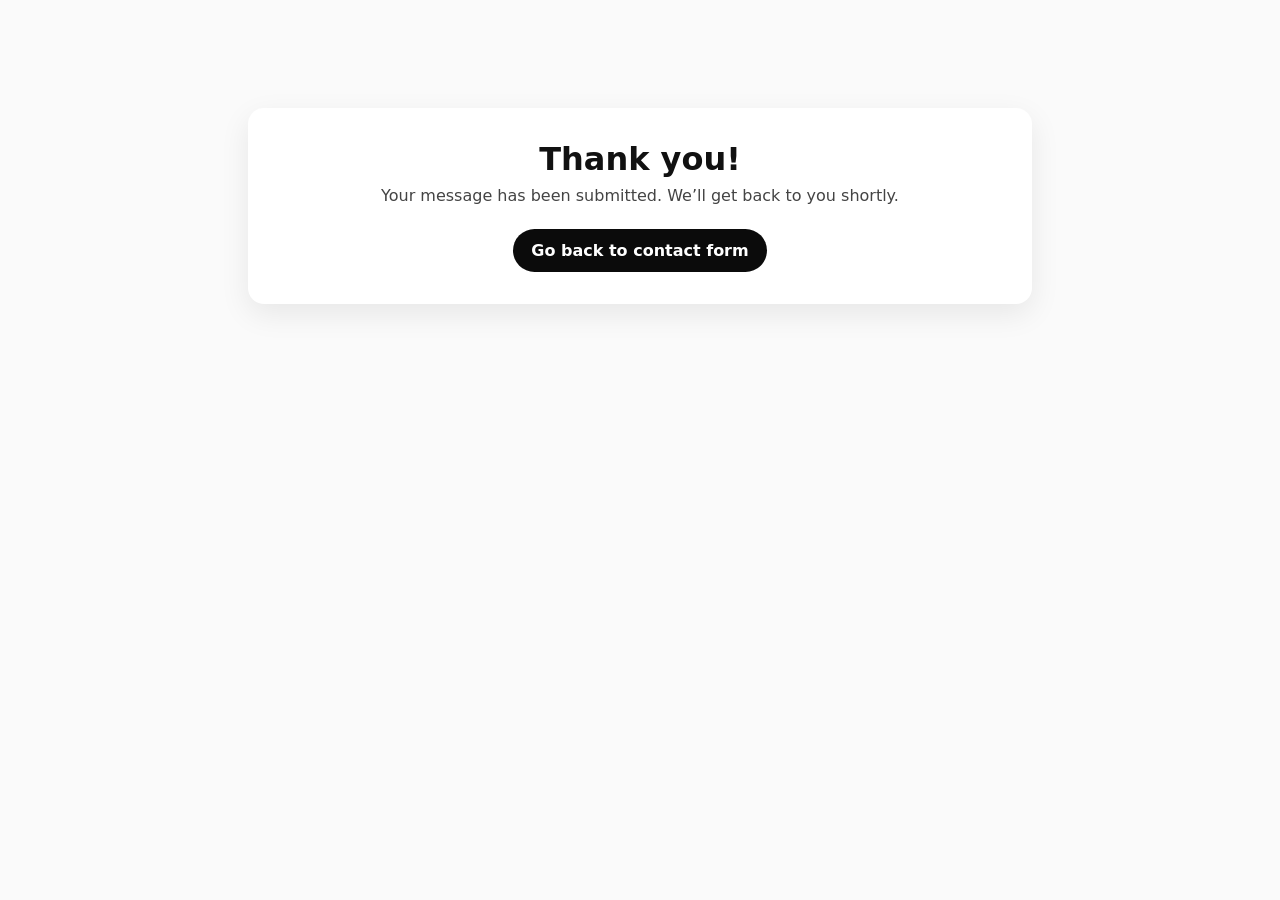
<file: cmmsApp/templates/contact_thanks.html>
<!DOCTYPE html>
<html lang="en">
<head>
    <meta charset="UTF-8">
    <meta name="viewport" content="width=device-width, initial-scale=1.0">
    <title>Thank You</title>
    <style>
        body { font-family: system-ui, Segoe UI, Arial, sans-serif; margin: 0; background: #fafafa; color: #111; }
        .cmms-contact-form-thanks {
            max-width: 720px;
            margin: 12vh auto;
            padding: 32px;
            border-radius: 16px;
            background: #fff;
            box-shadow: 0 10px 30px rgba(0, 0, 0, 0.08);
            text-align: center;
        }
        .cmms-contact-form-thanks h1 { font-size: 32px; margin: 0 0 8px; }
        .cmms-contact-form-thanks p { font-size: 16px; color: #444; margin: 0 0 24px; }
        .cmms-contact-form-back {
            display: inline-block;
            padding: 12px 18px;
            border-radius: 999px;
            background: #0b0b0b;
            color: #fff;
            text-decoration: none;
            font-weight: 600;
        }
    </style>
</head>
<body>
    <main class="cmms-contact-form-thanks">
        <h1>Thank you!</h1>
        <p>Your message has been submitted. We’ll get back to you shortly.</p>
 <a href="/" class="cmms-contact-form-back" window.location.reload(); return false;>Go back to contact form</a>

    </main>
    <script>
(function(){
  const form = document.getElementById('contact'); // your form id
  if(!form) return;

  function validEmail(v){ return /^[^\s@]+@[^\s@]+\.[^\s@]{2,}$/.test(v.trim()); }

  form.addEventListener('submit', function(e){
    const first = form.querySelector('#id_first_name');
    const email = form.querySelector('#id_email');
    const country = form.querySelector('#id_country');

    let bad = [];
    if(!first || !/^[A-Za-z\s'.-]{2,}$/.test(first.value.trim())) bad.push("Enter a valid name.");
    if(!email || !validEmail(email.value)) bad.push("Enter a valid email address.");
    if(country && !country.value) bad.push("Select your country.");

    if(bad.length){
      e.preventDefault();
      showToast(bad[0] || "Please correct the highlighted fields.");
      // Optional: visually mark fields
      [first,email,country].forEach(f=>{ if(f) f.classList.toggle('is-error', true); });
    }
  });
})();
</script>

</body>
</html>
</file>
